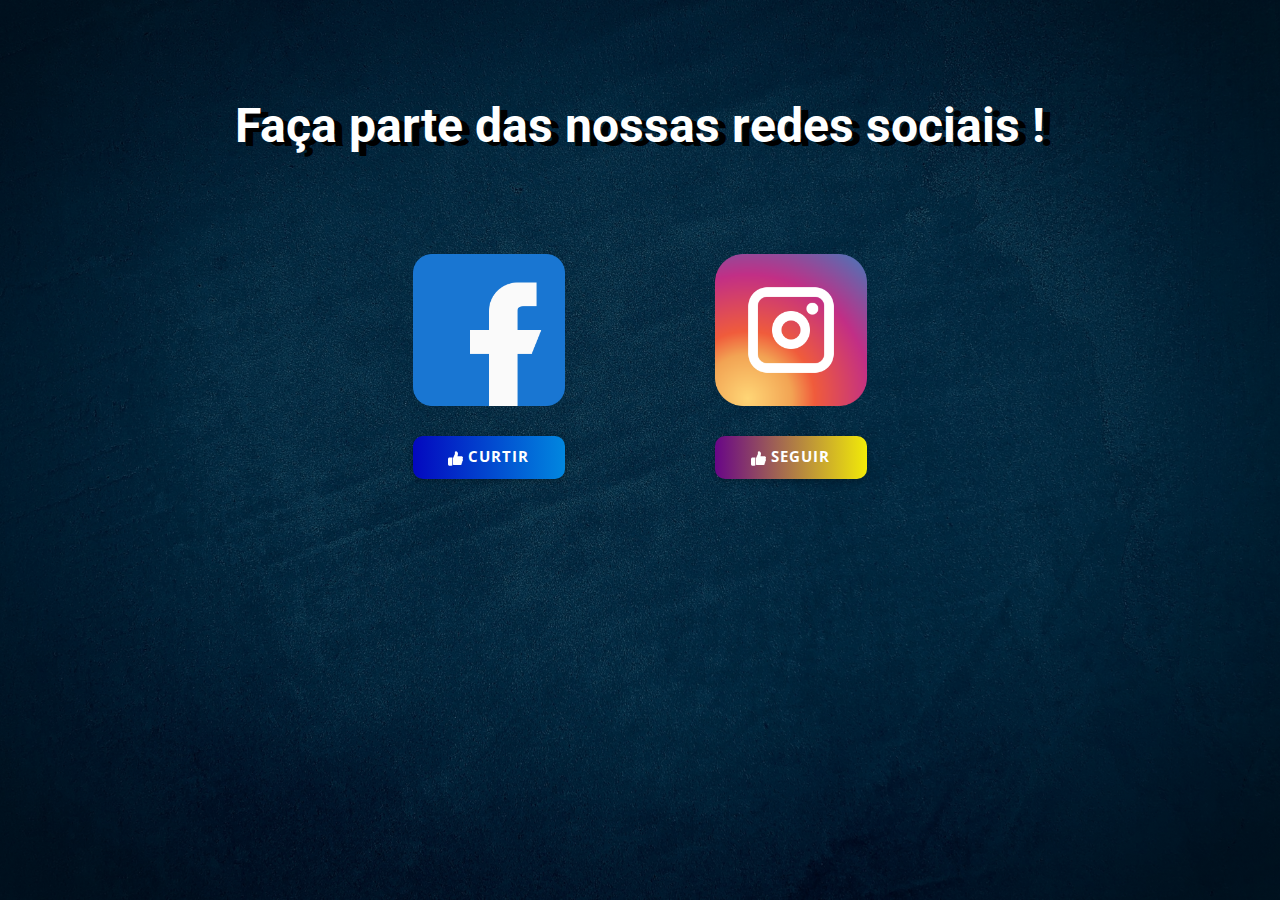
<file: index.html>
<!DOCTYPE html>
<html style="font-size: 16px;" lang="pt"><head>
    <meta name="viewport" content="width=device-width, initial-scale=1.0">
    <meta charset="utf-8">
    <meta name="keywords" content="">
    <meta name="description" content="">
    <title>:: Lotérica Enxuto Rio Claro SP :: </title>
    <link rel="stylesheet" href="nicepage.css" media="screen">
<link rel="stylesheet" href="Página-Inicial.css" media="screen">
    <script class="u-script" type="text/javascript" src="jquery.js" defer=""></script>
    <script class="u-script" type="text/javascript" src="nicepage.js" defer=""></script>
    <meta name="generator" content="Nicepage 4.18.5, nicepage.com">
    <link id="u-theme-google-font" rel="stylesheet" href="https://fonts.googleapis.com/css?family=Roboto:100,100i,300,300i,400,400i,500,500i,700,700i,900,900i|Open+Sans:300,300i,400,400i,500,500i,600,600i,700,700i,800,800i">
    
    
    <script type="application/ld+json">{
		"@context": "http://schema.org",
		"@type": "Organization",
		"name": "LotericaEnxutoRioClaroSP"
}</script>
    <meta name="theme-color" content="#478ac9">
    <meta property="og:title" content="Página Inicial">
    <meta property="og:description" content="">
    <meta property="og:type" content="website">
  <script>
  function getMobileOperatingSystem() {
     var userAgent = navigator.userAgent || navigator.vendor || window.opera;
     if( userAgent.match( /iPad/i ) || userAgent.match( /iPhone/i ) || userAgent.match( /iPod/i ) )
     {
        return 'iOS';
     }
     else if( userAgent.match( /Android/i ) )
     {
        return 'Android';
     }
     else
     {
        return 'unknown';
     }
  }

  function onLoad(){
     var instagram = "http://www.instagram.com/rioclaroloterias";
     var facebook = "http://www.facebook.com/rioclaroloterias";
     switch(getMobileOperatingSystem()){
         case 'Android':
              instagram = "instagram://user?username=rioclaroloterias";
              facebook = "intent://page/104067871350708?referrer=app_link#Intent;package=com.facebook.katana;scheme=fb;end";
              break;
         case 'iOS':
              instagram = "instagram://user?username=rioclaroloterias";
              facebook = "fb://page/?id=104067871350708";
              break;
         default:
              break;
      }
     document.getElementById('instagram').setAttribute('href', instagram);
     document.getElementById('facebook').setAttribute('href', facebook);
    
  }
  window.onload = onLoad;
  </script></head>
  <body data-home-page="Página-Inicial.html" data-home-page-title="Página Inicial" class="u-body u-xl-mode" data-lang="pt">
    <section class="u-clearfix u-image u-shading u-section-1" id="sec-ef72" data-image-width="2000" data-image-height="1349">
      <h1 class="u-align-center u-text u-text-1"> Faça parte das nossas redes sociais !<span style="font-weight: 700;"></span>
      </h1>
      <div class="u-clearfix u-group-elements u-group-elements-1">
        <div class="u-clearfix u-group-elements u-group-elements-2">
          <img class="u-expanded-width u-image u-image-default u-preserve-proportions u-image-1" src="images/icon-facebook.png" alt="" data-image-width="512" data-image-height="512">
          <a id="facebook" class="u-btn u-btn-round u-button-style u-gradient u-none u-radius-10 u-text-body-alt-color u-btn-1"><span class="u-icon"><svg class="u-svg-content" viewBox="0 0 512 512" x="0px" y="0px" style="width: 1em; height: 1em;"><path d="M53.333,224C23.936,224,0,247.936,0,277.333V448c0,29.397,23.936,53.333,53.333,53.333h64 c12.011,0,23.061-4.053,32-10.795V224H53.333z"></path><path d="M512,304c0-12.821-5.077-24.768-13.888-33.579c9.963-10.901,15.04-25.515,13.653-40.725    c-2.496-27.115-26.923-48.363-55.637-48.363H324.352c6.528-19.819,16.981-56.149,16.981-85.333c0-46.272-39.317-85.333-64-85.333 c-22.165,0-37.995,12.48-38.677,12.992c-2.517,2.027-3.989,5.099-3.989,8.341v72.341l-61.44,133.099l-2.56,1.301v228.651    C188.032,475.584,210.005,480,224,480h195.819c23.232,0,43.563-15.659,48.341-37.269c2.453-11.115,1.024-22.315-3.861-32.043 c15.765-7.936,26.368-24.171,26.368-42.688c0-7.552-1.728-14.784-5.013-21.333C501.419,338.731,512,322.496,512,304z"></path></svg><img></span>&nbsp;Curtir
          </a>
        </div>
        <div class="u-clearfix u-group-elements u-group-elements-3">
          <img class="u-expanded-width u-image u-image-default u-preserve-proportions u-image-2" src="images/icon-instagram.png" alt="" data-image-width="512" data-image-height="512">
          <a id="instagram" class="u-border-none u-btn u-btn-round u-button-style u-gradient u-none u-radius-10 u-text-body-alt-color u-btn-2"><span class="u-icon u-text-white"><svg class="u-svg-content" viewBox="0 0 512 512" x="0px" y="0px" style="width: 1em; height: 1em;"><path d="M53.333,224C23.936,224,0,247.936,0,277.333V448c0,29.397,23.936,53.333,53.333,53.333h64 c12.011,0,23.061-4.053,32-10.795V224H53.333z"></path><path d="M512,304c0-12.821-5.077-24.768-13.888-33.579c9.963-10.901,15.04-25.515,13.653-40.725    c-2.496-27.115-26.923-48.363-55.637-48.363H324.352c6.528-19.819,16.981-56.149,16.981-85.333c0-46.272-39.317-85.333-64-85.333 c-22.165,0-37.995,12.48-38.677,12.992c-2.517,2.027-3.989,5.099-3.989,8.341v72.341l-61.44,133.099l-2.56,1.301v228.651    C188.032,475.584,210.005,480,224,480h195.819c23.232,0,43.563-15.659,48.341-37.269c2.453-11.115,1.024-22.315-3.861-32.043 c15.765-7.936,26.368-24.171,26.368-42.688c0-7.552-1.728-14.784-5.013-21.333C501.419,338.731,512,322.496,512,304z"></path></svg><img></span>&nbsp;SEGUIR
          </a>
        </div>
      </div>
    </section>
    
    
  <!--
    <section class="u-backlink u-clearfix u-grey-80">
      <a class="u-link" href="https://www.kbtseg.com.br/" target="_blank">
        <span>Website Template</span>
      </a>
      <p class="u-text">
        <span>created with</span>
      </p>
      <a class="u-link" href="https://www.kbtseg.com.br/" target="_blank">
        <span>HTML Website Builder</span>
      </a>. 
    </section>
  -->
</body></html>
</file>
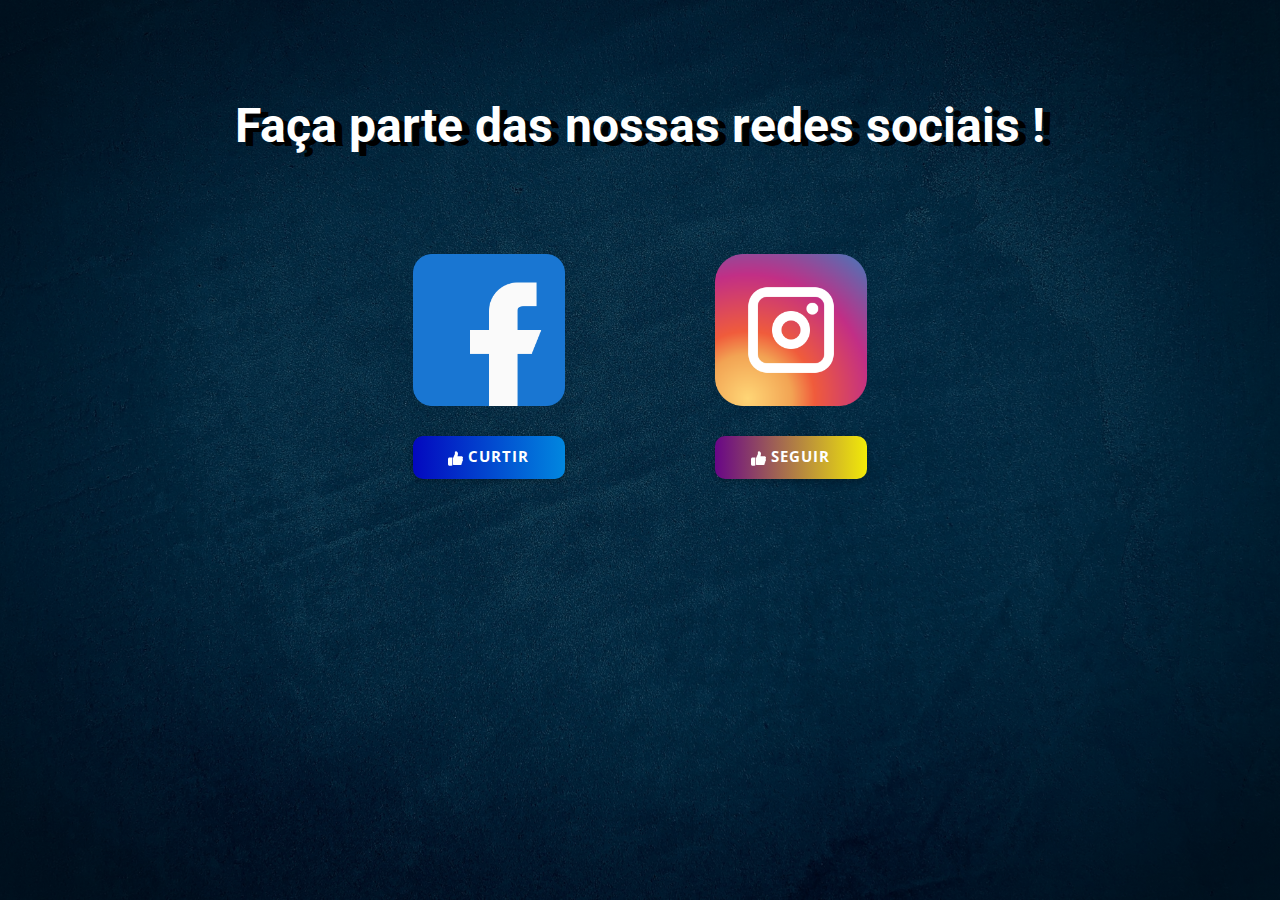
<file: Página-Inicial.html>
<!DOCTYPE html>
<html style="font-size: 16px;" lang="pt"><head>
    <meta name="viewport" content="width=device-width, initial-scale=1.0">
    <meta charset="utf-8">
    <meta name="keywords" content="">
    <meta name="description" content="">
    <title>:: Lotérica Enxuto Rio Claro SP :: </title>
    <link rel="stylesheet" href="nicepage.css" media="screen">
<link rel="stylesheet" href="Página-Inicial.css" media="screen">
    <script class="u-script" type="text/javascript" src="jquery.js" defer=""></script>
    <script class="u-script" type="text/javascript" src="nicepage.js" defer=""></script>
    <meta name="generator" content="Nicepage 4.18.5, nicepage.com">
    <link id="u-theme-google-font" rel="stylesheet" href="https://fonts.googleapis.com/css?family=Roboto:100,100i,300,300i,400,400i,500,500i,700,700i,900,900i|Open+Sans:300,300i,400,400i,500,500i,600,600i,700,700i,800,800i">
    
    
    <script type="application/ld+json">{
		"@context": "http://schema.org",
		"@type": "Organization",
		"name": "LotericaEnxutoRioClaroSP"
}</script>
    <meta name="theme-color" content="#478ac9">
    <meta property="og:title" content="Página Inicial">
    <meta property="og:description" content="">
    <meta property="og:type" content="website">
  <script>
  function getMobileOperatingSystem() {
     var userAgent = navigator.userAgent || navigator.vendor || window.opera;
     if( userAgent.match( /iPad/i ) || userAgent.match( /iPhone/i ) || userAgent.match( /iPod/i ) )
     {
        return 'iOS';
     }
     else if( userAgent.match( /Android/i ) )
     {
        return 'Android';
     }
     else
     {
        return 'unknown';
     }
  }

  function onLoad(){
     var instagram = "http://www.instagram.com/rioclaroloterias";
     var facebook = "http://www.facebook.com/rioclaroloterias";
     switch(getMobileOperatingSystem()){
         case 'Android':
              instagram = "instagram://user?username=rioclaroloterias";
              facebook = "intent://page/104067871350708?referrer=app_link#Intent;package=com.facebook.katana;scheme=fb;end";
              break;
         case 'iOS':
              instagram = "instagram://user?username=rioclaroloterias";
              facebook = "fb://page/?id=104067871350708";
              break;
         default:
              break;
      }
     document.getElementById('instagram').setAttribute('href', instagram);
     document.getElementById('facebook').setAttribute('href', facebook);
    
  }
  window.onload = onLoad;
  </script></head>
  <body class="u-body u-xl-mode" data-lang="pt">
    <section class="u-clearfix u-image u-shading u-section-1" id="sec-ef72" data-image-width="2000" data-image-height="1349">
      <h1 class="u-align-center u-text u-text-1"> Faça parte das nossas redes sociais !<span style="font-weight: 700;"></span>
      </h1>
      <div class="u-clearfix u-group-elements u-group-elements-1">
        <div class="u-clearfix u-group-elements u-group-elements-2">
          <img class="u-expanded-width u-image u-image-default u-preserve-proportions u-image-1" src="images/icon-facebook.png" alt="" data-image-width="512" data-image-height="512">
          <a id="facebook" class="u-btn u-btn-round u-button-style u-gradient u-none u-radius-10 u-text-body-alt-color u-btn-1"><span class="u-icon"><svg class="u-svg-content" viewBox="0 0 512 512" x="0px" y="0px" style="width: 1em; height: 1em;"><path d="M53.333,224C23.936,224,0,247.936,0,277.333V448c0,29.397,23.936,53.333,53.333,53.333h64 c12.011,0,23.061-4.053,32-10.795V224H53.333z"></path><path d="M512,304c0-12.821-5.077-24.768-13.888-33.579c9.963-10.901,15.04-25.515,13.653-40.725    c-2.496-27.115-26.923-48.363-55.637-48.363H324.352c6.528-19.819,16.981-56.149,16.981-85.333c0-46.272-39.317-85.333-64-85.333 c-22.165,0-37.995,12.48-38.677,12.992c-2.517,2.027-3.989,5.099-3.989,8.341v72.341l-61.44,133.099l-2.56,1.301v228.651    C188.032,475.584,210.005,480,224,480h195.819c23.232,0,43.563-15.659,48.341-37.269c2.453-11.115,1.024-22.315-3.861-32.043 c15.765-7.936,26.368-24.171,26.368-42.688c0-7.552-1.728-14.784-5.013-21.333C501.419,338.731,512,322.496,512,304z"></path></svg><img></span>&nbsp;Curtir
          </a>
        </div>
        <div class="u-clearfix u-group-elements u-group-elements-3">
          <img class="u-expanded-width u-image u-image-default u-preserve-proportions u-image-2" src="images/icon-instagram.png" alt="" data-image-width="512" data-image-height="512">
          <a id="instagram" class="u-border-none u-btn u-btn-round u-button-style u-gradient u-none u-radius-10 u-text-body-alt-color u-btn-2"><span class="u-icon u-text-white"><svg class="u-svg-content" viewBox="0 0 512 512" x="0px" y="0px" style="width: 1em; height: 1em;"><path d="M53.333,224C23.936,224,0,247.936,0,277.333V448c0,29.397,23.936,53.333,53.333,53.333h64 c12.011,0,23.061-4.053,32-10.795V224H53.333z"></path><path d="M512,304c0-12.821-5.077-24.768-13.888-33.579c9.963-10.901,15.04-25.515,13.653-40.725    c-2.496-27.115-26.923-48.363-55.637-48.363H324.352c6.528-19.819,16.981-56.149,16.981-85.333c0-46.272-39.317-85.333-64-85.333 c-22.165,0-37.995,12.48-38.677,12.992c-2.517,2.027-3.989,5.099-3.989,8.341v72.341l-61.44,133.099l-2.56,1.301v228.651    C188.032,475.584,210.005,480,224,480h195.819c23.232,0,43.563-15.659,48.341-37.269c2.453-11.115,1.024-22.315-3.861-32.043 c15.765-7.936,26.368-24.171,26.368-42.688c0-7.552-1.728-14.784-5.013-21.333C501.419,338.731,512,322.496,512,304z"></path></svg><img></span>&nbsp;SEGUIR
          </a>
        </div>
      </div>
    </section>
    
    
    
    <!--
    <section class="u-backlink u-clearfix u-grey-80">
      <a class="u-link" href="https://www.kbtseg.com.br/" target="_blank">
        <span>Website Template</span>
      </a>
      <p class="u-text">
        <span>created with</span>
      </p>
      <a class="u-link" href="https://www.kbtseg.com.br/" target="_blank">
        <span>HTML Website Builder</span>
      </a>. 
    </section>
  -->
  
</body></html>
</file>
